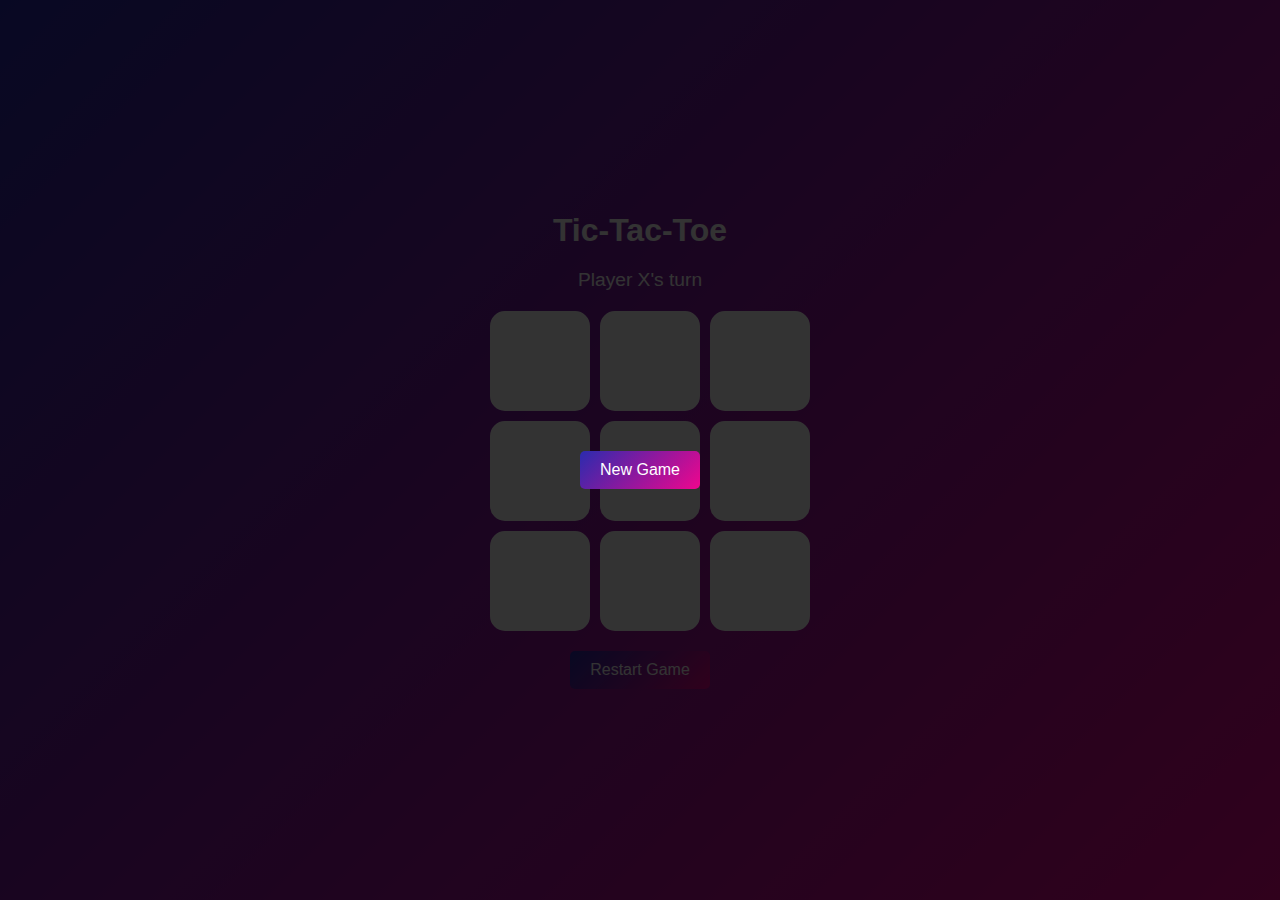
<file: index.html>
<!DOCTYPE html>
<html lang="en">

<head>
    <meta charset="UTF-8">
    <meta name="viewport" content="width=device-width, initial-scale=1.0">
    <title>Tic-Tac-Toe</title>
    <link rel="stylesheet" href="styles.css">
</head>

<body>
    <div class="container">
        <h1>Tic-Tac-Toe</h1>
        <div class="status" id="status">Player X's turn</div>
        <div class="board">
            <div class="cell" data-index="0"></div>
            <div class="cell" data-index="1"></div>
            <div class="cell" data-index="2"></div>
            <div class="cell" data-index="3"></div>
            <div class="cell" data-index="4"></div>
            <div class="cell" data-index="5"></div>
            <div class="cell" data-index="6"></div>
            <div class="cell" data-index="7"></div>
            <div class="cell" data-index="8"></div>
        </div>
        <button id="restart">Restart Game</button>
    </div>
    <div class="result-screen" id="resultScreen">
        <div class="result-message" id="resultMessage"></div>
        <button id="newGameButton">New Game</button>
    </div>
    <script src="script.js"></script>
</body>

</html>
</file>
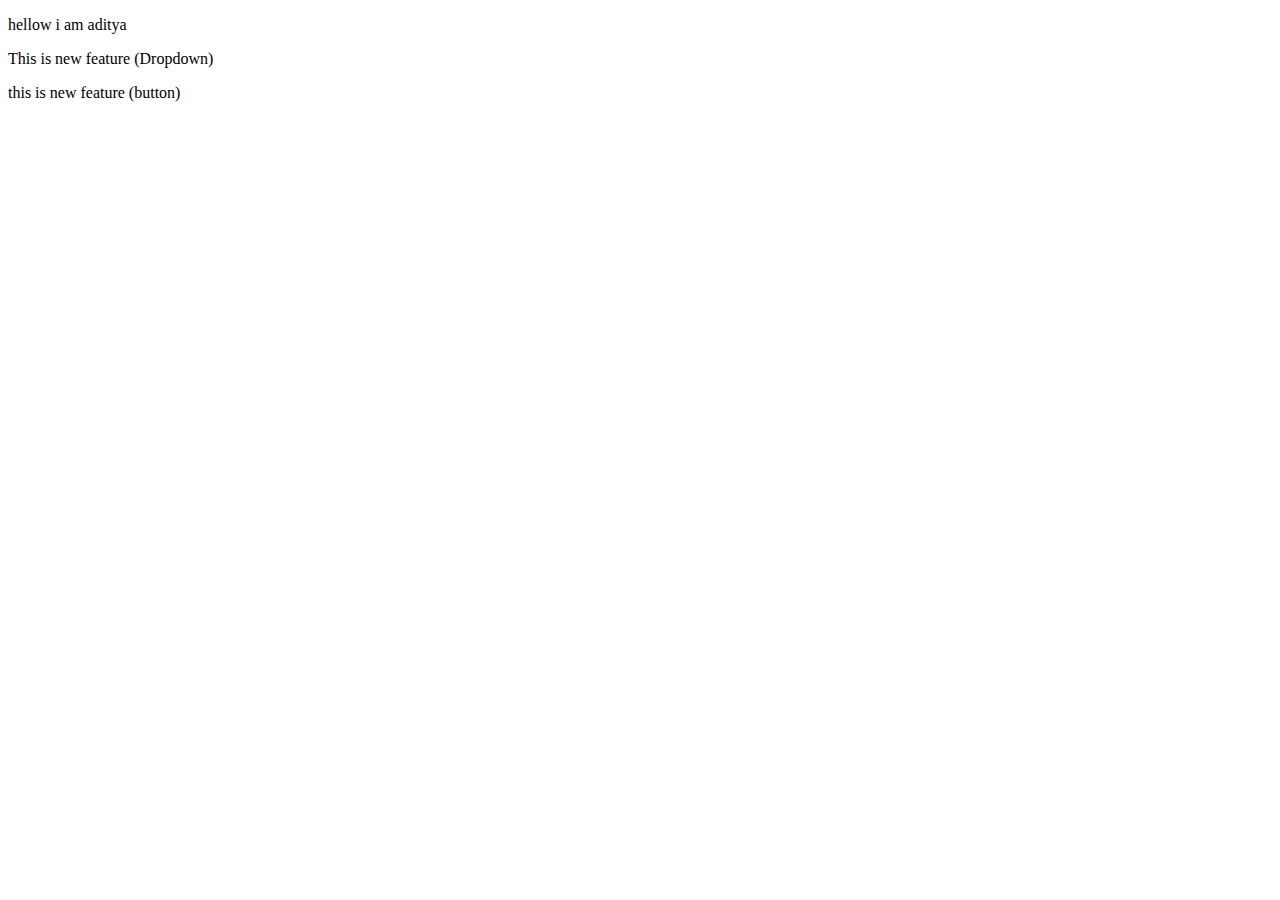
<file: index2.html>
<!DOCTYPE html>
<html lang="en">
<head>
    <meta charset="UTF-8">
    <meta name="viewport" content="width=device-width, initial-scale=1.0">
    <title>Document</title>
</head>
<body>
    <p>hellow i am aditya</p>
    <p>This is new feature (Dropdown)</p>
    <p>this is new feature (button)</p>
</body>
</html>
</file>
<file: styles.css>
* {
    margin: 0;
    padding: 0;
    box-sizing: border-box;
}

body {
    display: flex;
    justify-content: center;
    align-items: center;
    height: 100vh;
    font-family: Arial, sans-serif;
    background: linear-gradient(135deg, #2b2bae 0%, #ef068e 100%);
}

.container {
    text-align: center;
    display: flex;
    flex-direction: column;
    align-items: center;
}

h1 {
    margin-bottom: 20px;
    color: #ffffff;
}

.status {
    margin-bottom: 20px;
    font-size: 1.2em;
    color: #ffffff;
}

.board {
    display: grid;
    grid-template-columns: repeat(3, 1fr);
    gap: 10px;
    max-width: 300px;
    margin: 0 auto;
}

.cell {
    width: 100px;
    height: 100px;
    background-color: #fff;
    display: flex;
    justify-content: center;
    align-items: center;
    font-size: 2em;
    cursor: pointer;
    border: 2px solid #ffffff;
    border-radius: 15px;
}

.cell:hover {
    background-color: #f0f0f0;
}

button {
    margin-top: 20px;
    padding: 10px 20px;
    font-size: 1em;
    cursor: pointer;
    background: linear-gradient(135deg, #2b2bae 0%, #ef068e 100%);
    color: #fff;
    border: none;
    border-radius: 5px;
}

.result-screen {
    display: none;
    position: absolute;
    top: 0;
    left: 0;
    width: 100%;
    height: 100%;
    background: rgba(0, 0, 0, 0.8);
    color: #fff;
    display: flex;
    flex-direction: column;
    justify-content: center;
    align-items: center;
    text-align: center;
}

.result-message {
    font-size: 2em;
    margin-bottom: 20px;
}

@media (max-width: 400px) {
    .board {
        grid-template-columns: repeat(3, 1fr);
        gap: 5px;
    }

    .cell {
        width: 80px;
        height: 80px;
    }

    button {
        padding: 8px 16px;
    }
}
</file>
